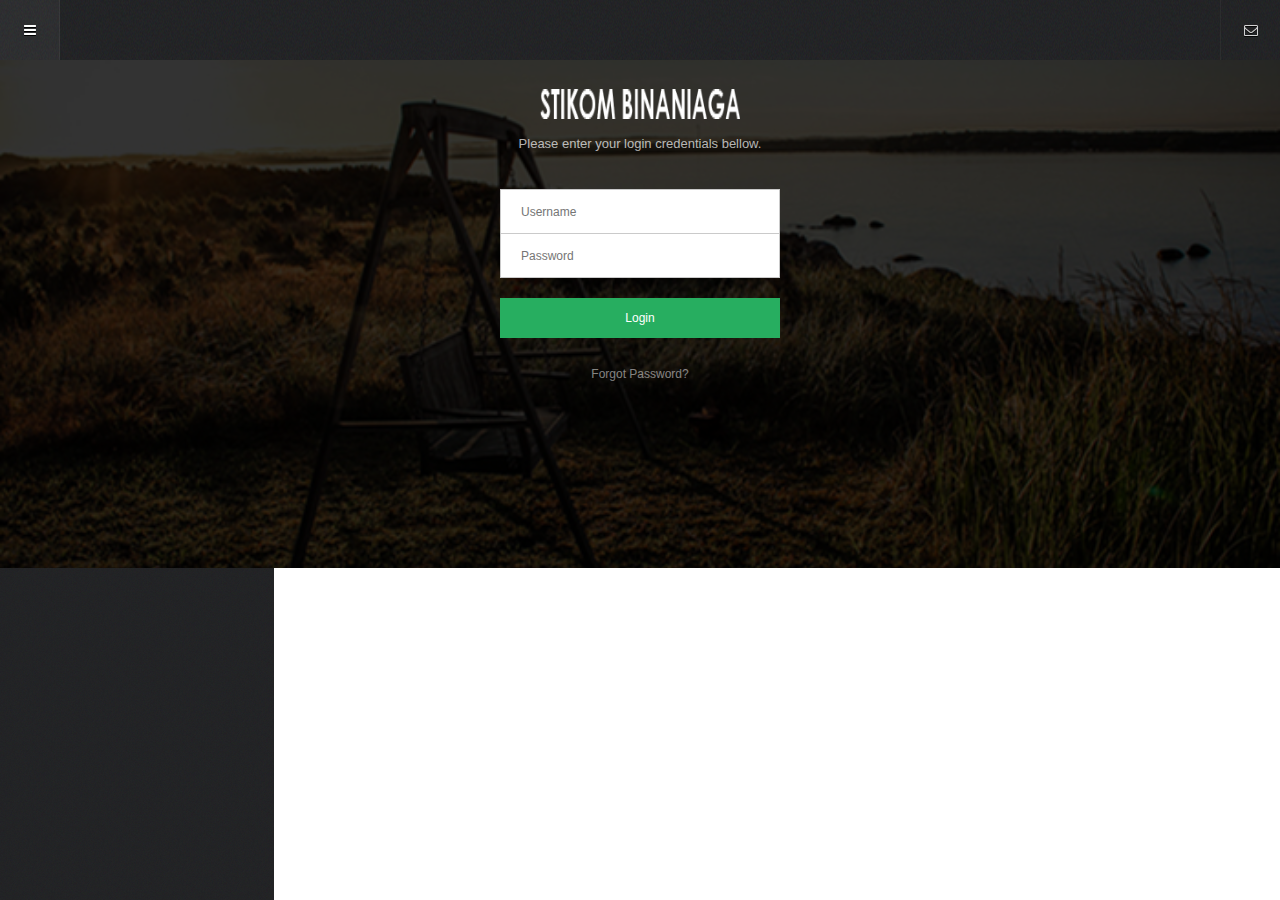
<file: www/index.html>
<!DOCTYPE html>
<html>
    <head>
        <meta charset="utf-8">
        <meta name="viewport" content="initial-scale=1, maximum-scale=1, user-scalable=no, width=device-width">
        <title></title>
<!-- 
        <link href="lib/ionic/css/ionic.css" rel="stylesheet">
        <link href="css/style.css" rel="stylesheet"> -->

        <!-- IF using Sass (run gulp sass first), then uncomment below and remove the CSS includes above
        <link href="css/ionic.app.css" rel="stylesheet">
        -->
        <!--
        /*
         * CORE IONIC FRAMEWORK
         */
        -->
        <!-- ionic/angularjs js -->
        <!-- <script src="lib/ionic/js/ionic.bundle.js"></script> -->

        <!-- cordova script (this will be a 404 during development) -->
        <!-- <script src="//ajax.googleapis.com/ajax/libs/angularjs/1.0.4/angular.min.js"></script> -->
        <!-- ionic/angularjs js -->
        <!-- <script src="lib/ionic/js/ionic.bundle.js"></script> -->

        <!-- cordova script (this will be a 404 during development) -->
        <!--<script src="cordova.js"></script>-->
        <script src="lib/js/angular.min.js"></script>
        <script src="lib/js/angular-route.min.js"></script>

        <!-- your app's js -->
        <script src="js/app.js"></script>
        <script src="js/controllers.js"></script>
        <script src="js/services.js"></script>

        <link href="lib/css/style.css"           rel="stylesheet" type="text/css">
        <link href="lib/css/framework.css"       rel="stylesheet" type="text/css">
        <link href="lib/css/font-awesome.css"    rel="stylesheet" type="text/css">
        <link href="css/custom.css"              rel="stylesheet" type="text/css">
<!--
        <link href="css/owl.theme.css"       rel="stylesheet" type="text/css">
        <link href="css/swipebox.css"        rel="stylesheet" type="text/css">
        <link href="css/animate.css"             rel="stylesheet" type="text/css">
 -->
        <script type="text/javascript" src="lib/js/jquery.js"></script>
        <script type="text/javascript" src="lib/js/jqueryui.js"></script>
        <script type="text/javascript" src="lib/js/snap.min.js"></script>
        
<!--
        <script type="text/javascript" src="js/custom.js"></script>
        <script type="text/javascript" src="lib/js/framework.plugins.js"></script>
-->
        <script type="text/javascript">
            
            if ( window.localStorage.getItem("auth_users") )
            {
                //alert( window.localStorage.getItem("auth_users") );
                var username = window.localStorage.getItem("auth_users");
                var password = window.localStorage.getItem("password");
                var auth_users = JSON.parse(username);  
                           
            } else {
                window.location = "login.html";
            }
         
        </script>
        
    </head>
    <body ng-app="myApp">
    <!--
    <div id="preloader" ng-hide="loader">
        <div id="status">
            <p class="center-text">
                Loading the content...
                <em>Loading depends on your connection speed!</em>
            </p>
        </div>
    </div>
    -->
    <div class="all-elements">

        <!-- Sidebar Content -->
        <div id="sidebar" class="page-sidebar" ui-view="sidebar"></div>

        <!--  -->
        <div id="content" class="page-content"> 
            <div ui-view name="header"></div>


            <!-- Semua content akan dirender kesini -->
            <div class="content">
                <div ui-view name="content"></div>
                <p><a href="#" class="button button-red btn-block">Absen</a></p>
            </div>

        </div>    
        
    </div>
    </body>
</html>
</file>
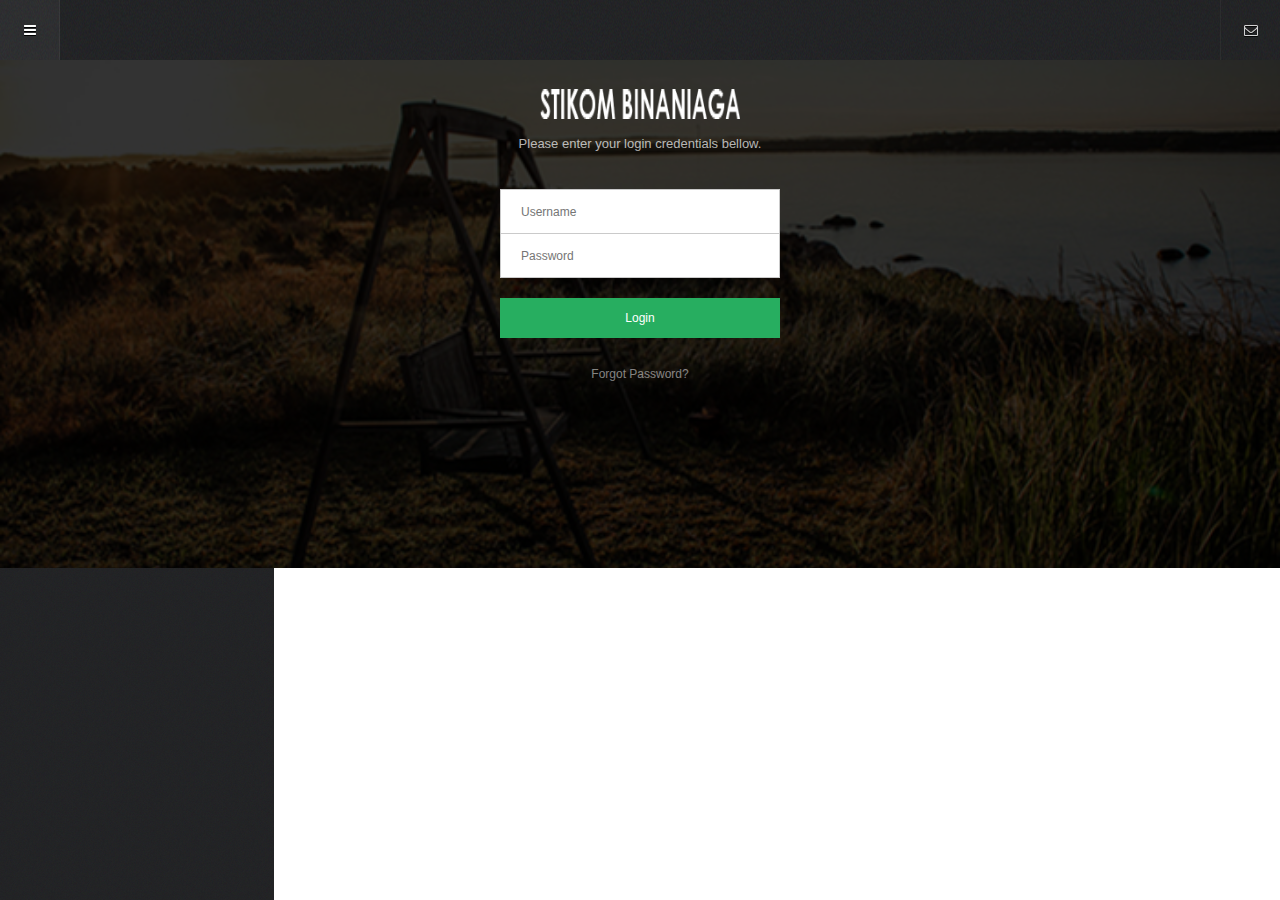
<file: www/login.html>
<!DOCTYPE HTML>
<html>
<head>
<meta http-equiv="Content-Type" content="text/html; charset=utf-8" />
<meta name="viewport" content="user-scalable=no, initial-scale=1.0, maximum-scale=1.0 minimal-ui"/>
<meta name="apple-mobile-web-app-capable" content="yes"/>
<meta name="apple-mobile-web-app-status-bar-style" content="black">

<title>Stikom App - Version 1.0</title>
<!-- IF using Sass (run gulp sass first), then uncomment below and remove the CSS includes above-->

<script src="lib/js/angular.min.js"></script>
<script src="lib/js/angular-route.min.js"></script>

<!-- your app's js -->
<script src="js/app.js"></script>
<script src="js/controllers.js"></script>
<script src="js/services.js"></script>

<link href="lib/css/style.css"           rel="stylesheet" type="text/css">
<link href="lib/css/framework.css"       rel="stylesheet" type="text/css">
<link href="lib/css/font-awesome.css"    rel="stylesheet" type="text/css">
<link href="css/custom.css"              rel="stylesheet" type="text/css">

<script type="text/javascript" src="lib/js/jquery.js"></script>
<script type="text/javascript" src="lib/js/jqueryui.js"></script>
<script type="text/javascript" src="lib/js/snap.min.js"></script>



</head>
<body ng-app="myApp" ng-controller="loginCtrl"> 

    <div id="preloader" ng-hide="loader">
        <div id="status">
            <p class="center-text">
                Loading the content...
                <em>Loading depends on your connection speed!</em>
            </p>
        </div>
    </div>

    <div class="all-elements" ng-show="loader">
        <div id="sidebar" class="page-sidebar">
        </div>


        <div id="content" class="page-content"> 
            <div class="header">
                <a class="open-nav" href="#"><i class="fa fa-navicon"></i></a>
                
                <a href="contact.html" class="contact-deploy"><i class="fa fa-envelope-o"></i></a>
            </div>
        
            <div class="login-page bg1">
                <div class="login-page-overlay"></div>
                <div class="login-page-wrapper">
                    <a href="#" class="login-logo"></a>
                    <p>
                        Please enter your login credentials bellow. 
                    </p>
                    <input type="text"     class="login-username" ng-model="username" placeholder="Username">
                    <input type="password" class="login-password" ng-model="password" placeholder="Password">
                    <div class="row">
                        <div class="col">
                        <a href="#" class="button button-green" ng-click="login()">Login</a>
                        </div>
                    </div>
                    <div class="clear"></div>
                    <a class="forgot" href="#">Forgot Password?</a>
                </div>            
            </div>
            
            
        </div>
        
    </div>

    <script type="text/javascript">
            /*$(document).ready(function(){
                
                $( "#submit" ).click( function(){
                    var username = $( "#username" ).val();
                    var password = $( "#password" ).val();
                    window.localStorage.setItem( "username", username );
                    window.localStorage.setItem( "password", password );

                    $.ajax({
                        type: "GET" ,
                        url: api_url + "users/login/" + username + "/" + password ,
                        dataType: "json",
                        error: function() {
                            alert( 'Maaf sedang ada kesalahan' );
                        },
                        success: function( data ) {
                            if ( data.login == false )
                            {
                                alert( 'login tidak berhasil' );
                                window.location = 'login.html';

                            } else {                        
                                window.localStorage.setItem( 'auth_users', JSON.stringify(data) );
                                window.location = "index.html";     
                            }
                        }
                    });                
                    //alert( window.localStorage.getItem("username") );
                    return false;
                });

            }); */   
    </script>
</body>
</html>
</file>
<file: www/lib/css/style.css>
@charset "utf-8";
/* CSS Document */

.all-elements{
	overflow-x:hidden;	
}

.page-content{
	background-color:#FFFFFF;
	z-index:10;
	display:block;
	min-height:568px;
}

.page-content-wrapper{
	display:block;
	margin-top:0px;
	margin-bottom:0px;
	padding:20px;
	padding-bottom:15px;
}

.page-sidebar{
	background-image:url(../images/misc/menu-bg.png);
	background-repeat:repeat;
	background-size:75px 75px;
	width:274px;
	display:block;
	position:absolute;
	z-index:2;
	top:0px;
	left:0px;
	bottom:0px;
	overflow:hidden;
	position:fixed;
}

.page-sidebar-scroll{
	z-index:2;
	width:294px;
    overflow: scroll;
    overflow-x: hidden;
   /* -webkit-overflow-scrolling: touch;*/
	height:100%;
}

/*Content Controls*/

.sidebar-shortcuts{
	background-color:#1e1e1e;
	height:50px;	
	border-bottom:solid 1px #2a2a2a;
}

.sidebar-shortcuts a{
	width:54px;
	opacity:0.8;
	float:left;
	height:54px;
	line-height:50px;
	text-align:center;
	border-left:solid 1px #2a2a2a;
	color:#FFFFFF;
	font-size:12px;
	transition:all 200ms ease;
}

.sidebar-shortcuts a:first-child{border-left:none!important;}

.sidebar-shortcuts a:hover{
	background-color:rgba(255,255,255,0.05);
	transition:all 200ms ease;
}

.sidebar-logo{
	padding-top:20px;
	padding-bottom:20px;
	margin-left:auto;
	margin-right:auto;
	width:160px;
}

.sidebar-breadcrumb{
	border-top:solid 1px rgba(255,255,255,0.05);
	border-bottom:solid 1px rgba(255,255,255,0.05);
	background-color:#1a1a1a;
	font-size:10px;
	padding-top:5px;
	padding-bottom:5px;
	padding-left:20px;
	margin-top:-1px;
}

.sidebar-decoration{
	height:2px;
	background-color:rgba(0,0,0,0.15);
	border-bottom:solid 1px rgba(255,255,255,0.07);
}

/*Menu Item*/

.nav-item{
	height:55px;
	border-bottom:solid 1px rgba(0,0,0,0.1);
	box-shadow: 0 1px 0 0px rgba(255,255,255,0.05);
}

.current .fa-circle{
	color:#2ecc71;
}

.nav-item i:first-child{
	position:absolute;
	left:30px;
	font-size:14px;
	margin-top:21px;	
	opacity:0.6;
}

.nav-item .fa-link{
	font-size:10px!important;
	margin-top:22px!important;
}

.nav-item .fa-angle-up{
	font-size:12px!important;
	margin-top:23px!important;	
	left:238px!important;
	-ms-transform: rotate(180deg); /* IE 9 */
	-webkit-transform:rotate(180deg); /* Chrome, Safari, Opera */
	transform: rotate(180deg);
	transition:all 200ms ease;
}

.active-submenu .fa-angle-up{
	-ms-transform: rotate(0deg)!important; /* IE 9 */
	-webkit-transform:rotate(0deg)!important; /* Chrome, Safari, Opera */
	transform: rotate(0deg)!important;	
	transition:all 200ms ease;
}

.nav-item i:last-child{
	position:absolute;
	left:240px;
	margin-top:26px;
	font-size:6px;	
	opacity:0.5;
}

.nav-item:hover{		background-color:rgba(255,255,255,0.05);}
.nav-submenu a:hover{	background-color:rgba(255,255,255,0.05);}

.nav-item{
	opacity:0.9;
	background-position:20px 15px;
	background-size:25px 25px;
	background-repeat:no-repeat;
	color:#FFFFFF;
	font-size:11px;
	padding-left:60px;
	line-height:55px;	
	font-weight:300;
	letter-spacing:1px;
}

/*Submenu Item*/

.nav-submenu a:first-child{	margin-top:-1px;}
.nav-submenu a:last-child{	border-bottom:solid 0px #000000!important;}

.nav-submenu a{
	border-top:solid 1px rgba(255,255,255,0.05);
	border-bottom:solid 1px rgba(0,0,0,0.1);
	line-height:55px;
	padding-left:85px;
	color:rgba(255,255,255,0.4);
	font-size:11px;
}

.nav-submenu a i:first-child{
	position:absolute;
	margin-top:23px;	
	left:60px;
}

.nav-submenu i:last-child{
	position:absolute;
	left:240px;
	margin-top:26px;
	font-size:6px;	
	opacity:0.6;
}

.nav-submenu{		display:none;}
.active-submenu{	display:block;}



/*////////*/
/*Homepage*/
/*////////*/

.homepage-top{
	background-image:url(../images/general-nature/5.jpg);	
	margin-bottom:30px;
}

.homepage-header{
	position:absolute;
	z-index:10;	
	height:60px;
	width:100%;
	background-color:rgba(0,0,0,0.2);
}

.header{
	z-index:99999;
	position:fixed;
	height:60px;
	width:100%;
	background-image:url(../images/misc/menu-bg.png);
	margin-bottom:30px;
}

.header-clear{
	height:81px;	
}

.header-clear-small{
	height:60px;	
}

.homepage-header em, .header em{
	color:#FFFFFF;
	display:block;
	text-align:center;
	font-size:13px;
	font-style:normal;
	line-height:60px;	
}

.homepage-header a:first-child, .header a:first-child{
	position:absolute;
	color:#FFFFFF;
	top:0px;
	left:0px;
	width:60px;
	height:60px;
	line-height:60px;
	text-align:center;	
	font-size:14px;
	z-index:10;
	text-shadow:0px 1px 0px #000000;
	border-right:solid 1px rgba(255,255,255,0.05);
	opacity:0.8;
	transition:all 200ms ease;
}
.homepage-header a:hover, .header a:first-child:hover{
	opacity:1;	
	background-color:rgba(255,255,255,0.05);
	transition:all 200ms ease;
}


.homepage-header a:last-child, .header a:last-child{
	position:absolute;
	color:#FFFFFF;
	top:0px;
	right:0px;
	width:60px;
	height:60px;
	line-height:60px;
	text-align:center;	
	font-size:14px;
	z-index:10;
	text-shadow:0px 1px 0px #000000;
	border-left:solid 1px rgba(255,255,255,0.05);
	opacity:0.8;
	transition:all 200ms ease;
}

.homepage-header a:hover, .header a:hover{
	opacity:1;
	background-color:rgba(255,255,255,0.05);
	transition:all 200ms ease;
}


.homepage-top .overlay{
	position:absolute;
	left:0px;
	top:0px;
	right:0px;
	bottom:0px;
	width:100%;
	height:100%;
	background-color:rgba(0,0,0,0.6);
	z-index:0;	
}

.homepage-logo{
	margin-top:90px;
	width:160px;
	margin-left:auto;
	margin-right:auto;
	z-index:10;
}

.homepage-controls{
	display:block;
	width:100%;	
	z-index:10;
	margin-top:40px;
	margin-bottom:14px;
}

.homepage-controls a:nth-child(2){
	border-left:solid 1px rgba(255,255,255,0.3);
	border-right:solid 1px rgba(255,255,255,0.3);	
}

.homepage-controls a{
	width:33%;
	float:left;
	text-align:center;
	color:#a2a2a2;
	font-size:15px;
	font-family:'Roboto', sans-serif;
	margin-bottom:10px;
	font-weight:300;
}

.active-homepage{
	color:rgba(255,255,255,1)!important;
	transition:all 200ms ease;
	font-weight:400!important;
}

.homepage-box-one{display:none;}
.homepage-box-two{display:none;}
.homepage-box-three{display:none;}


.active-homepage-box{
	display:block;	
}

.homepage-heading{
	font-family:'Roboto', sans-serif;
	font-size:15px;
	font-weight:300;	
	color:#8c8c8c;
	width:85%;
	text-align:center;
	line-height:30px;
	margin-left:auto;
	margin-right:auto;
	margin-bottom:0px;
	transition:all 200ms ease;
}

@media (min-width:768px){
	.homepage-heading{
		width:70%;	
	}
}

.homepage-heading a{
	font-weight:700;
	font-size:14px;
	display:block;
}

.column-icon i{
	font-size:30px;
	text-align:center;
	line-height:95px;
	height:100px;
	width:100px;
	border-radius:100px;
	border:solid 3px #1f1f1f;
	color:#1f1f1f;	
	margin-left:auto;
	margin-right:auto;
	display:block;
	margin-bottom:20px;
}

.column-icon h3{
	text-align:center;
}

.column-icon p{
	text-align:center;
	width:85%;
	margin:0 auto;	
}

.center-element p{
	text-align:center;	
	margin-bottom:5px;
	color:#9d9fa1;
}

.center-element i{
	padding-right:10px;
}

.mobile-social{
	font-size:12px;	
}

.mobile-social i{
	padding-right:15px;
	padding-left:15px;	
	margin-right:15px;
	width:40px;
	text-align:center;
	border-right:solid 1px rgba(0,0,0,0.2);
}

.tablet-social{
	font-size:13px;	
	font-weight:400;
}

.tablet-social i{
	padding-right:20px;
	padding-left:20px;	
	margin-right:20px;
	width:55px;
	text-align:center;
	border-right:solid 1px rgba(0,0,0,0.2);
}

.facebook-social{
	background-color:#3b5998;
	line-height:45px;
	height:45px;
	color:#FFFFFF;
	text-shadow:0px 1px 0px #000000;
	margin-bottom:30px;
}

.twitter-social{
	background-color:#4099FF;
	line-height:45px;
	height:45px;
	color:#FFFFFF;
	text-shadow:0px 1px 0px #000000;
	margin-bottom:30px;
}

.google-social{
	background-color:#d34836;
	line-height:45px;
	height:45px;
	color:#FFFFFF;
	text-shadow:0px 1px 0px #000000;
	margin-bottom:30px;
}


/*Footer*/

.footer-socials{
	width:180px;
	margin-left:auto;
	margin-right:auto;	
}

.footer-icon{
	width:35px;
	height:35px;
	border-radius:35px;
	text-align:center;	
	color:#FFFFFF;
	font-size:12px;
	margin-bottom:30px;
	margin-left:5px;
	margin-right:5px;
	float:left;
}

.footer-backtotop{
	background-color:#27ae60;
	line-height:30px;
}

.footer-facebook{
	background-color:#3b5998;	
	line-height:34px;
}

.footer-twitter{
	background-color:#4099FF;
	line-height:34px;	
}

.footer-google{
	background-color:#d34836;
	line-height:34px;	
}


@media (min-width:768px){
	.footer-socials{
		width:230px;	
	}
	
	.footer-icon{
		margin-left:10px;
		margin-right:10px;	
	}
}

/*Gallery*/

.wide-gallery-wrapper{
	margin-top:1px;
	margin-bottom:30px;
}

.wide-gallery-item{
	border-bottom:1px solid #FFFFFF;
	border-top:1px solid #FFFFFF;	
}

.wide-gallery-item img{
	display:block;
	width:100%;
}

.wide-gallery-item .overlay{
	position:absolute;
	top:0px;
	left:0px;
	right:0px;
	bottom:0px;
	width:100%;
	height:100%;
	background-color:rgba(0,0,0,0.6);	
	z-index:10;
}

.wide-gallery-item h4{
	font-weight:400;
	color:#FFFFFF;
	position:absolute;
	z-index:15;
	width:100%;
	text-align:center;	
	top:50%;
	margin-top:-25px;
	text-shadow:0px 1px 0px #000000;
}

.wide-gallery-item p{
	font-family:'Open Sans', sans-serif;
	font-size:12px;
	color:#a2a2a2;
	opacity:1;
	position:absolute;
	z-index:15;
	width:100%;
	text-align:center;
	top:50%;
	margin-top:-5px;	
	text-shadow:0px 1px 0px #000000;
}

@media (min-width:768px){
	.wide-gallery-wrapper a{
		max-height:150px;	
	}
	
	.wide-gallery-item h4{
		font-size:22px;	
		font-weight:300;
		margin-top:-25px;
	}
	
	.wide-gallery-item p{
		font-size:14px;	
		font-weight:500;
		margin-top:0px;
	}
}


/*Portfolio*/

.portfolio-style{
	margin-bottom:20px;	
}

.portfolio-style h3{
	width:100px;
	float:left;	
}

.portfolio-style a{
	float:right;	
	font-size:14px;
	color:#1f1f1f;
	margin-left:8px;
	margin-right:8px;
	transition:all 200ms ease;
}

.active-portfolio-style{
	color:#e74c3c!important;
	transition:all 200ms ease;
}

.portfolio-one .portfolio-item{
	width:100%;	
	transition:all 200ms ease;
	float:none;
}

.portfolio-two .portfolio-item{
	width:44%;
	margin-left:3%;
	margin-right:3%;	
	transition:all 200ms ease;
	float:left;
}

.portfolio-two{
	margin-left:-2%;
	width:105%;	
}

.portfolio-three .portfolio-item{
	width:27%;
	margin-left:3%;
	margin-right:3%;	
	transition:all 200ms ease;
	float:left;
}

.portfolio-three{
	width:105%;
	margin-left:-2%;	
}
</file>
<file: www/lib/css/framework.css>
/*Epsilon Framework Version 2*/
/*Framework author: Enabled*/
/*License: This stylesheet cannot be resold by anyone else except Enabled and Cosmin Cotor*/

@charset "utf-8";
/*@import url(http://fonts.googleapis.com/css?family=Open+Sans:300italic,400italic,600italic,700italic,800italic,400,300,600,700,800);
@import url(http://fonts.googleapis.com/css?family=Source+Sans+Pro:200,300,400,600,700,900,200italic,300italic,400italic,600italic,700italic,900italic);
@import url(http://fonts.googleapis.com/css?family=Lato:400,700,900);
@import url(http://fonts.googleapis.com/css?family=Roboto:400,100,100italic,300,300italic,400italic,500,500italic,700,700italic,900italic,900);
*//* CSS Document */


/*////////////////*/
/*Stylesheet Reset*/
/*////////////////*/

* {
	appearance:normal;
	-webkit-appearance: none;
	-moz-appearance: none;
	margin: 0;
	padding: 0;
	border: 0;
	font-size: 100%;
	vertical-align: baseline;
	outline: none;
	font-size-adjust: none;
	-webkit-text-size-adjust: none;
	-moz-text-size-adjust: none;
	-ms-text-size-adjust: none;
}
*:focus {
	outline: none;
}

*,*:after,*:before {	-webkit-box-sizing: border-box;	-moz-box-sizing: border-box;	box-sizing: border-box;	padding: 0;	margin: 0;}

body {
	margin: 0;
	padding: 0;
}

a:hover{
	text-decoration:none!important;
}

::selection {
	background-color:#CCC;
	color: #000;
}

div, a, p, img, blockquote, form, fieldset, textarea, input, label, iframe, code, pre {
	display: block;
	position:relative;
	overflow:hidden;
}

p {
	line-height: 30px;
	margin-bottom: 30px;
	font-size:13px;
	letter-spacing:0px;
}

p > a {
	display: inline;
	text-decoration: none;
}

p > a:hover {
	text-decoration: underline;
}

p > span {
	display: inline;
}

span > a {
	display: inline;
}

a > span {
	display: inline;
}

a {
	text-decoration: none;
}

a:hover {
	text-decoration: none;
}

h1 > a, h2 > a, h3 > a, h4 > a, h5 > a, h6 > a {
	display: inline;
}

table {
	border-collapse: separate;
	border-spacing: 0;
	background-color: #f6f6f6;
	border-left: 1px solid #e9e9e9;
	border-top: 1px solid #e9e9e9;
	width: 100%;
	clear: both;
	margin-bottom: 27px;
}

thead {}

th {
	vertical-align: middle;
	border-bottom: 1px solid #e9e9e9;
	border-right: 1px solid #e9e9e9;
	font-weight: bold;
	color: #555;
	background-color: #f6f6f6;
}

tr {
	line-height: 18px;
}

td {
	border-right: 1px solid #e9e9e9;
	border-bottom: 1px solid #e9e9e9;
	text-align: center;
	color: #666;
	padding-top: 9px;
	padding-bottom: 9px;
	line-height: 18px;
	vertical-align: middle;
	background-color: #fdfdfd;
}

tr:hover > td {
	background: #fff;
}

ul {
	margin-bottom: 20px;
}

ol {
	margin-bottom: 30px;
}
li {
	line-height: 18px;
	margin-bottom:5px;
	list-style:inside;
}

ol > li:last-child, ul > li:last-child {
    margin-bottom:0px;	
}

/*//////////////////////////////////////*/
/*Font Selection and General Font Colors*/
/*//////////////////////////////////////*/

body{
	font-family:'Roboto', sans-serif;
	color:#666;
	font-size:12px;
	line-height:20px;
}

.checkbox{
	color:#666;
}

h1{
	font-size:21px;
	margin-bottom:10px;
	font-weight:800;
	color:#292929;
}

h2{
	font-size:19px;
	margin-bottom:10px;
	font-weight:800;
	color:#292929;
}

h3{
	font-size:17px;
	margin-bottom:10px;
	font-weight:700;
	color:#292929
}

h4{
	font-size:15px;
	margin-bottom:10px;
	font-weight:800;
	color:#292929;
}

h5{
	color:#292929;
	font-size:13px;
	margin-bottom:5px;
	font-weight:800;
}

h1, h2, h3, h4, h5, h6{
	font-family:'Roboto', sans-serif;
	color:#1f1f1f;	
}

a{
	color:#e34e47;
}

/*////////////////////////*/
/*Other Classes and Resets*/
/*////////////////////////*/

.overlay{
	pointer-events:none;
	position:absolute;
	width:100%;
	height:100%;
	background-color:rgba(0,0,0,0.6);
	z-index:9999;
}

.content{
	margin-left:30px;
	margin-right:30px;
}

@media (min-width:768px){
	.content{
		margin-left:70px;
		margin-right:70px;	
	}
}

.container{
	margin-bottom:30px;
}

.no-bottom{
	margin-bottom:0px;
	padding-bottom:0px;
}

.half-bottom{
	margin-bottom:15px;
}

.full-bottom{
	margin-bottom:30px;
}

.clear {
	clear: both;
	height: 0px;
	line-height: 0px;
}

.float-left{	 
	float:left;
	margin-right:10px;
}

.float-right{	
	float:right;
	margin-left:5px;
}

.right-text{	 
	text-align:right;
}

.left-text{	  
	text-align:left;
}

.center-text{	
	text-align:center;
}

.uppercase{
	text-transform:uppercase;
}

.capitalize{
	text-transform:capitalize;
}

.regular-anchor{
	color:inherit!important;	
}

.responsive-image{
	width:100%;
	margin-bottom:20px;
}

.round-image{
	border-radius:500px;	
}

.responsive-video{
	display:block;
	width:100%;
	margin-bottom:30px;
}

.decoration{ 
	height:1px;
	background-color:rgba(0,0,0,0.1);
	margin-bottom:30px;
	display:block;
	clear:both;
}

/*//////////////*/
/*Data Preloader*/
/*//////////////*/

#preloader {
	position:fixed;
	z-index:2500;
	top:0;
	left:0;
	right:0;
	bottom:0;
	background-color:#FFF; 
	z-index:99999999; 
}
.ng-hide-add, 
.ng-hide-remove {
  display:block!important;
}
.ng-hide-remove {
  -webkit-transition:all linear 0.5s;
  -moz-transition:all linear 0.5s;
  -o-transition:all linear 0.5s;
  transition:all linear 0.5s;
	
}
.ng-hide-add.ng-hide-add-active,
.ng-hide-remove {
  opacity:0;
}

.ng-hide-add,
.ng-hide-remove.ng-hide-remove-active {
  opacity:1;
}

#status {
	position:fixed;
	z-index:99999999;
	width:250px;
	height:250px;
	position:absolute;
	left:50%; 
	top:50%; 
	background-image:url(../images/status.gif); 
	background-size:32px 32px;
	background-repeat:no-repeat;
	background-position:center;
	margin:-125px 0 0 -125px; 
}

#status p{
	top:60%;
}

#status em{
	font-size:10px!important;
	display:block;
	font-style:normal;
}/*
.ng-hide-add-active {
  display: block!important;
  -webkit-transition: 0.5s linear all;
  transition: 0.5s linear all;
}

.ng-hide-remove-active {
  display: block!important;
  -webkit-transition: 0.5s linear all;
  transition: 0.5s linear all;
  -webkit-transition-delay: 0.5s;
  transition-delay: 0.5s;
}

.ng-hide {
  //opacity: 0;
}*/
/*///////////////////*/
/*Typograhpy Features*/
/*///////////////////*/

.center-icon{
	width:70px;
	margin-left:auto;
	margin-right:auto;
	margin-bottom:30px;
}

.last-column{
	margin-right:0%!important;
}

.one-third{
	width:28%;
	float:left;
	margin-right:8%;	
}

.one-half{
	width:45%;
	float:left;
	margin-right:10%;
}

@media (max-width:760px){
	
.hide-if-mobile{
	display:none;
}

}

@media (min-width:760px) { 
	.one-third-responsive{
		width:30%;
		float:left;
		margin-right:5%;	
	}
	
	.one-half-responsive{
		width:46%;
		float:left;
		margin-right:8%;
	}
	
	.sidebar-left-big{
		width:70%;
		float:left;
		margin-right:5%	
	}
	
	.sidebar-right-small{
		width:25%;
		float:right;	
	}
		
	.sidebar-right-big{
		width:70%;
		float:right;	
	}
	
	.sidebar-left-small{
		width:25%;
		float:left;
		margin-right:5%;	
	}
	
	.hide-if-responsive{
		display:none;
	}

}

/*///////////////*/
/*Text Highlights*/
/*///////////////*/

.text-highlight{
	color:#FFFFFF;
	padding:8px;
	margin-right:3px;	
}

.highlight-turqoise{	 background-color:#16a085;	}
.highlight-green{  	 	background-color:#27ae60;	}
.highlight-blue{   		 background-color:#2980b9;	}
.highlight-magenta{	  background-color:#8e44ad;	}
.highlight-dark{		 background-color:#2c3e50;	}
.highlight-yellow{	   background-color:#f1c40f;	}
.highlight-red{		  background-color:#c0392b;	}
.highlight-orange{	   background-color:#e67e22;	}

/*///////*/
/*Buttons*/
/*///////*/

.center-button{
	width:120px;
	margin-left:auto;
	margin-right:auto;	
	display:block!important;
	margin-top:10px;
	text-align:center;
}

.button{
	display:inline-block;
	padding:10px 20px;	
}

.button-3d{
	display:inline-block;
	padding:8px 20px;	
}

.button i{
	margin-right:10px;	
	font-size:12px;
	width:12px;
	text-align:center;
	margin-left:-5px;
}

.tea-3d{				border-bottom:solid 4px #117562;}
.button-tea{			background-color:#16a085; color:#FFFFFF;}
.button-tea:hover{		background-color:#1abc9c;}

.green-3d{				border-bottom:solid 4px #1e8248;}
.button-green{			background-color:#27ae60; color:#FFFFFF;}
.button-green:hover{	background-color:#2ecc71;}

.blue-3d{				border-bottom:solid 4px #194e70;}
.button-blue{			background-color:#2980b9; color:#FFFFFF;}
.button-blue:hover{		background-color:#3498db;}

.magenta-3d{			border-bottom:solid 4px #602e75;}
.button-magenta{		background-color:#8e44ad; color:#FFFFFF;}
.button-magenta:hover{	background-color:#9b59b6;}

.dark-3d{				border-bottom:solid 4px #19232d;}
.button-dark{			background-color:#2c3e50; color:#FFFFFF;}
.button-dark:hover{		background-color:#34495e;}

.yellow-3d{				border-bottom:solid 4px #ba970b;}
.button-yellow{			background-color:#f1c40f; color:#1f1f1f;}
.button-yellow:hover{	background-color:#f39c12;}

.orange-3d{				border-bottom:solid 4px #9d3e00;}
.button-orange{			background-color:#d35400; color:#FFFFFF;}
.button-orange:hover{	background-color:#e67e22;}

.red-3d{				border-bottom:solid 4px #8a281e;}
.button-red{			background-color:#c0392b; color:#FFFFFF;}
.button-red:hover{		background-color:#e74c3c;}

.light-3d{				border-bottom:solid 4px #868a8c;}
.button-light{			background-color:#bdc3c7; color:#1f1f1f;}
.button-light:hover{	background-color:#ecf0f1;}

.grey-3d{				border-bottom:solid 4px #474d4e;}
.button-grey{			background-color:#7f8c8d; color:#FFFFFF;}
.button-grey:hover{		background-color:#95a5a6;}

/*/////////////*/
/*Buttons Icons*/
/*/////////////*/

.icon-home{background-image:url(../images/icons/misc/home.png);}
.icon-setting{background-image:url(../images/icons/settings/cog4.png);}
.icon-mail{background-image:url(../images/icons/misc/mail.png);}


/*////////////////*/
/*Mobile Detectors*/
/*////////////////*/

.mobile-detector-button{
	color:#FFFFFF;
	background-color:#2c3e50;
	padding:10px 10px;
	display:block;
	width:121px;
	text-align:right;
	margin-bottom:5px;
}

.android-detected a{
	background-image:url(../images/detector/droid@2x.png);
	background-position:15px 15px;
	background-size:26px 30px;
	background-repeat:no-repeat;
}

.ipod-detected a{
	background-image:url(../images/detector/iphone@2x.png);
	background-position:15px 15px;
	background-size:26px 30px;
	background-repeat:no-repeat;
}

.ipad-detected a{
	background-image:url(../images/detector/ipad@2x.png);
	background-position:15px 15px;
	background-size:26px 30px;
	background-repeat:no-repeat;
}

.iphone-detected a{
	background-image:url(../images/detector/iphone@2x.png);
	background-position:15px 15px;
	background-size:26px 30px;
	background-repeat:no-repeat;
}

/*///////////////*/
/*Code Highlights*/
/*///////////////*/

.code{
	border:solid 1px #cacaca;
	font-size:12px;
	margin-bottom:30px;
}

.wline{
	font-size:11px;
	font-family:"Courier New", Courier, monospace!important;
	display:block;
	background-color:#FFFFFF;
	padding-left:10px;
	padding-right:10px;
	padding-top:8px;
	padding-bottom:8px;
}

.code > span:last-child{
	border-bottom:none;
}

.gline{
	font-size:11px;
	font-family:"Courier New", Courier, monospace!important;
	border-top:solid 1px rgba(0,0,0,0.1);
	border-bottom:solid 1px rgba(0,0,0,0.1);
	display:block;
	background-color:#f1f1f1;
	padding-left:10px;
	padding-right:10px;
	padding-top:8px;
	padding-bottom:8px;
}	


/*////////////////*/
/*Lists with icons*/
/*////////////////*/


.number-list {}
.number-list li{
	line-height:26px;	
	list-style:decimal;
	overflow:visible!important;
	margin-left:0px;
	list-style:decimal;
	margin-left:20px;
	padding-left:0px;
}

.normal-list li{
	line-height:26px;	
	padding-left:5px;
}

.icon-list li{
	list-style:none;
	padding-left:30px;	
	background-repeat:no-repeat;
	background-size:18px 18px;
	background-position:0px 5px;
	margin-bottom:10px;
	line-height:26px;
}

.font-icon-list li{
	list-style:none;
	padding-left:0px;	
	color:#666666;
	line-height:26px;
}

.font-icon-list li a{
	color:#666666;	
}

.icon-list li a{
	color:#666666;	
}

.font-icon-list i{
	margin-right:10px;	
	width:12px;
}

.address-list{
	background-image:url(../images/lists/address_48.png);
}

.block-list{
	background-image:url(../images/lists/block_48.png);
}

.bookmark-list{
	background-image:url(../images/lists/bookmark_48.png);
}

.briefcase-list{
	background-image:url(../images/lists/briefcase_48.png);
}

.bubble-list{
	background-image:url(../images/lists/bubble_48.png);
}

.buy-list{
	background-image:url(../images/lists/buy_48.png);
}

.calendar-list{
	background-image:url(../images/lists/calendar_48.png);
}

.clipboard-list{
	background-image:url(../images/lists/clipboard_48.png);
}

.clock-list{
	background-image:url(../images/lists/clock_48.png);
}

.delete-list{
	background-image:url(../images/lists/delete_48.png);
}

.diagram-list{
	background-image:url(../images/lists/diagram_48.png);
}

.document-list{
	background-image:url(../images/lists/document_48.png);
}

.down-list{
	background-image:url(../images/lists/down_48.png);
}

.flag-list{
	background-image:url(../images/lists/flag_48.png);
}

.folder-list{
	background-image:url(../images/lists/folder_48.png);
}

.gear-list{
	background-image:url(../images/lists/gear_48.png);
}

.globe-list{
	background-image:url(../images/lists/globe_48.png);
}

.heart-list{
	background-image:url(../images/lists/heart_48.png);
}

.help-list{
	background-image:url(../images/lists/help_48.png);
}

.home-list{
	background-image:url(../images/lists/home_48.png);
}

.info-list{
	background-image:url(../images/lists/info_48.png);
}

.key-list{
	background-image:url(../images/lists/key_48.png);
}

.label-list{
	background-image:url(../images/lists/label_48.png);
}

.left-list{
	background-image:url(../images/lists/left_48.png);
}

.letter-list{
	background-image:url(../images/lists/letter_48.png);
}

.monitor-list{
	background-image:url(../images/lists/monitor_48.png);
}

.pencil-list{
	background-image:url(../images/lists/pencil_48.png);
}

.plus-list{
	background-image:url(../images/lists/plus_48.png);
}

.present-list{
	background-image:url(../images/lists/present_48.png);
}

.print-list{
	background-image:url(../images/lists/print_48.png);
}

.right-list{
	background-image:url(../images/lists/right_48.png);
}

.save-list{
	background-image:url(../images/lists/save_48.png);
}

.search-list{
	background-image:url(../images/lists/search_48.png);
}

.shield-list{
	background-image:url(../images/lists/shield_48.png);
}

.statistics-list{
	background-image:url(../images/lists/statistics_48.png);
}

.stop-list{
	background-image:url(../images/lists/stop_48.png);
}

.tick-list{
	background-image:url(../images/lists/tick_48.png);
}

.trash-list{
	background-image:url(../images/lists/trash_48.png);
}

.up-list{
	background-image:url(../images/lists/up_48.png);
}

.user-list{
	background-image:url(../images/lists/user_48.png);
}

.wallet-list{
	background-image:url(../images/lists/wallet_48.png);
}
	
.warning-list{
	background-image:url(../images/lists/warning_48.png);
}

/*/////////////*/
/*Table Styling*/
/*/////////////*/

.table{
	width:100%;
	margin-bottom:35px;
}

.table-title{
	font-family:'Dosis', sans-serif;
	font-size:12px;
}

.table-sub-title{
	font-family:'Dosis', sans-serif;
	font-weight:bold;
	font-size:12px;
}

.price{
	font-size:12px;
}

.small-price{
	position:absolute;
	margin-left:0px;
	font-size:10px;
	margin-top:-3px!important;
}

table {
	font-size:12px;
	text-shadow: 1px 1px 0px #fff;
	background:#eaebec;
	border:#ccc 1px solid;
	margin-bottom:25px;
}

table th {
	padding:21px 25px 22px 25px;
	border-bottom:1px solid #e0e0e0;
}

table th:first-child{
	text-align: center;
	padding-left:20px;
}

table tr{
	text-align: center;
	padding-left:20px;
}

table tr td:first-child{
	text-align: left;
	padding-left:20px;
	border-left: 0;
}

table tr td {
	padding:14px;
	border-top: 1px solid #ffffff;
	border-bottom:1px solid #e0e0e0;
	border-left: 0px solid #e0e0e0;
}

table tr.even td{
	background: #efefef;
}

table tr:last-child td{
	border-bottom:0;
}

table tr:hover td{
	background: #f8f8f8;
}

.table-heading{
	padding-top:10px;
	padding-bottom:15px;
}

.table-text{
	color:#6f6f6f;
}

/*//////////////*/
/*Speach Bubbles*/
/*//////////////*/

.green-bubble{
	background-color:#33c922!important;
	color:#FFFFFF!important;
	border:none!important;
}

.blue-bubble{
	background-color:#0b84fe!important;
	color:#FFFFFF!important;
	border:none!important;
}

.speach-left{
	float:left;
	display:inline;
	text-align:left;
	max-width:75%;
	font-size:12px;
	padding-left:10px;
	padding-right:10px;
	padding-top:5px;
	padding-bottom:5px;
	border-radius:10px;
	background-color:#FFFFFF;	
	border:solid 1px #cacaca;
}

.speach-left-title{
	display:block;
	width:100%;
	font-size:10px;
	font-style:normal;
	padding-left:5px;
	color:#000000;	
	text-shadow:0px 1px 0px #FFFFFF;
}

.speach-right{
	float:right;
	text-align:right;
	text-align:left;
	max-width:75%;
	font-size:12px;
	padding-left:10px;
	padding-right:10px;
	padding-top:5px;
	padding-bottom:5px;
	border-radius:10px;
	background-color:#FFFFFF;	
	border:solid 1px #cacaca;
}

.speach-right-title{
	text-align:right;
	display:block;
	font-size:10px;
	font-style:normal;
	padding-right:5px;
	color:#000000;	
	text-shadow:0px 1px 0px #FFFFFF;
}


/*//////*/
/*Quotes*/
/*//////*/

.quote-style-one{
	margin-bottom:30px;
}

.quote-style-one img{
	float:left;
	width:25%;
}

.quote-style-one em{
	font-style:normal;
	float:left;
	width:70%;
	padding-left:4%;
}

.quote-style-one strong{
	font-style:italic;
	float:left;
	width:70%;
	padding-left:4%;
	padding-top:2%;
}

.quote-style-two{
	margin-bottom:30px;
}

.quote-style-two em{
	text-align:left;
	font-style:normal;
	display:block;
}

.quote-style-two strong{
	text-align:left;
	font-style:italic;	
	display:block;
}

.quote-style-three{
	margin-bottom:30px;
}

.quote-style-three em{
	text-align:right;
	font-style:normal;
	display:block;
}

.quote-style-three strong{
	text-align:right;
	font-style:italic;	
	display:block;
}

.quote-style-four em{
	text-align:center;
	font-style:normal;
	display:block;
}

.quote-style-four strong{
	text-align:center;
	font-style:italic;
	display:block;
}

.quote-style-four img{
	width:70px;
	margin-left:auto;
	margin-right:auto;
	padding-bottom:20px;
}


/*/////////////////////*/
/*Radios and Checkboxes*/
/*/////////////////////*/

.checkbox-one{
	background-image:url(../images/ui/checkbox1.png);
	background-size:16px 18px;
	background-repeat:no-repeat;
	padding-left:30px;
	background-position:0px 1px;
	margin-bottom:10px;
}

.checkbox-one-checked{
	background-image:url(../images/ui/checkbox1c.png);
}

.checkbox-two{
	background-image:url(../images/ui/checkbox2.png);
	background-size:16px 18px;
	background-repeat:no-repeat;
	padding-left:30px;
	background-position:0px 1px;
	margin-bottom:10px;
}

.checkbox-two-checked{
	background-image:url(../images/ui/checkbox2c.png);
}

.checkbox-three{
	background-image:url(../images/ui/checkbox3.png);
	background-size:16px 16px;
	background-repeat:no-repeat;
	padding-left:30px;
	background-position:0px 2px;
	margin-bottom:10px;
}

.checkbox-three-checked{
	background-image:url(../images/ui/checkbox3c.png);
}

.radio-one{
	background-image:url(../images/ui/radio1.png);
	background-size:16px 18px;
	background-repeat:no-repeat;
	padding-left:30px;
	background-position:0px 1px;
	margin-bottom:10px;
}

.radio-one-checked{
	background-image:url(../images/ui/radio1c.png);
}

.radio-two{
	background-image:url(../images/ui/radio2.png);
	background-size:16px 18px;
	background-repeat:no-repeat;
	padding-left:30px;
	background-position:0px 1px;
	margin-bottom:10px;
}

.radio-two-checked{
	background-image:url(../images/ui/radio2c.png);
}

/*//////*/
/*Charts*/
/*//////*/

.chart div{
	overflow:hidden!important;
}

.chart strong{
	font-size:13px;
	text-align:left;
	font-weight:600;
	font-family:'Source Sans Pro', sans-serif;
	padding-left:5px;
}

.chart em{
	font-size:13px;
	text-align:right;
	font-style:normal;
	display:block;
	margin-bottom:10px;
	margin-top:-20px;
	font-weight:300;
	font-family:'Source Sans Pro', sans-serif;
	padding-right:5px;
}

.chart-background{
	background-color:#CCC;
	width:100%;
	display:block;
	height:22px;
	margin-bottom:20px;
	margin-top:-5px;
}

.red-chart{
	background-color:#c0392b;
	margin:3px;
	height:16px;
	opacity:0.9;
}

.green-chart{
	background-color:#27ae60;
	margin:3px;
	height:16px;
	opacity:0.9;
}

.yellow-chart{
	background-color:#f39c12;
	margin:3px;
	height:16px;
	opacity:0.9;
}

.magenta-chart{
	background-color:#8e44ad;
	margin:3px;
	height:16px;
	opacity:0.9;
}

.blue-chart{
	background-color:#2980b9;
	margin:3px;
	height:16px;
	opacity:0.9;
}

.chart-round div{
	border-radius:20px;
}

.p100{width:100%;}
.p90{width:90%;}
.p80{width:80%;}
.p70{width:70%;}
.p60{width:60%;}
.p50{width:50%;}
.p40{width:40%;}
.p30{width:30%;}
.p20{width:20%;}
.p10{width:10%;}
.p0{width:0%;}


/*//////////////////*/
/*Notification Boxes*/
/*//////////////////*/

.red-notification{
	background-color:#c0392b;
	color:#FFFFFF;	
}

.green-notification{
	background-color:#27ae60;
	color:#FFFFFF;	
}

.yellow-notification{
	background-color:#f39c12;
	color:#FFFFFF;	
}

.blue-notification{
	background-color:#2980b9;
	color:#FFFFFF;	
}

.big-notification{
	margin-bottom:30px;
	padding:8px;
}

.big-notification h3{
	font-family:'Dosis', sans-serif;
	font-weight:400;
	color:#FFFFFF;
	margin-bottom:5px;
	margin:10px;
	padding-bottom:10px;
	padding-top:5px;
	border-bottom:solid 1px rgba(255,255,255,0.2);
}

.big-notification h4{
	font-family:'Dosis', sans-serif;
	font-weight:400;
	color:#FFFFFF;
	margin-bottom:5px;
	margin:10px;
	padding-bottom:10px;
	padding-top:0px;
	border-bottom:solid 1px rgba(255,255,255,0.2);
}


.close-big-notification{
	font-size:14px;
	color:#FFFFFF;
	float:right;
	margin-top:-41px;
	margin-right:12px;
}

.big-notification p{
	padding:10px;	
	padding-top:0px;
	margin-bottom:0px;
}

.static-notification-red{
	overflow:hidden;
	background-color:#c0392b;
	color:#FFFFFF;
	margin-bottom:30px;
}

.static-notification-red p{
	margin-top:10px;
	margin-bottom:10px;
	font-weight:500;
}

.static-notification-green{
	overflow:hidden;
	background-color:#27ae60;
	color:#FFFFFF;
	margin-bottom:30px;
}

.static-notification-green p{
	margin-top:10px;
	margin-bottom:10px;
	font-weight:500;
}

.static-notification-yellow{
	overflow:hidden;
	background-color:#f39c12;
	color:#FFFFFF;
	margin-bottom:30px;
}

.static-notification-yellow p{
	margin-top:10px;
	margin-bottom:10px;
	font-weight:500;
}

.static-notification-blue{
	overflow:hidden;
	background-color:#2980b9;
	color:#FFFFFF;
	margin-bottom:30px;
}

.static-notification-blue p{
	margin-top:10px;
	margin-bottom:10px;
	font-weight:500;
}

/*////*/
/*Tabs*/
/*////*/

.tabs div{
	overflow:hidden!important;
}

.tabs a{
	color:#343434;
	text-transform:uppercase;
}

.tab-content{
	overflow:hidden;
	display:none;
}

.tab-content img{
	margin-top:8px;	
}

.tab-content p{
	margin-bottom:0px;
}

.tab-content-1{
	display:block;
}

.tab-active{
	background-color:#bee7cf!important;
}

.actve-green{
	background-color:#67c68f!important;
}

.tab-but{
	font-size:13px;
	float:left;
	background-color:#f9f9f9;
	margin-right:2px;
	margin-bottom:2px;
	padding-left:10px;
	padding-right:10px;
	padding-top:5px;
	padding-bottom:5px;
}

.tab-content{
	background-color:#eeeeee;
	padding-left:10px;
	padding-right:10px;
	padding-top:10px;
	padding-bottom:10px;
}

/*///////*/
/*Toggles*/
/*///////*/

.toggle-content{
	display:none;
	padding-top:0px;
}

.toggle-content p{
	border-top:solid 1px rgba(0,0,0,0.05);
	margin-bottom:0px;
	padding-top:10px;
	padding:15px;
}

.toggle-1, .toggle-2, .toggle-3{
	background-color:#eeeeee;   
}

.toggle-3{


}

.deploy-toggle-1{
	padding:15px;
	padding-left:50px;
	font-size:13px;
	color:#343434;
	text-transform:uppercase;
	background-image:url(../images/ui/plus.png);
	background-repeat:no-repeat;
	background-size:12px 12px;
	background-position:15px 19px;
}

.toggle-1-active{
	background-image:url(../images/ui/minus.png);
}

.deploy-toggle-2{
	padding:15px;
	padding-left:50px;
	font-size:13px;
	color:#343434;
	text-transform:uppercase;
	background-image:url(../images/lists/plus_48.png);
	background-repeat:no-repeat;
	background-size:14px 14px;
	background-position:15px 18px;
}

.toggle-2-active{
	background-image:url(../images/lists/delete_48.png);
}

.deploy-toggle-3{
	padding:15px;
	font-size:13px;
	color:#343434;
	text-transform:uppercase;
}

.deploy-toggle-3 em{
	background-color:#c0392b;
	position:absolute;
	transition: 0.1s ease-out;
	right:15px;
	width:50px;
	height:20px;
	border-radius:30px;
}

.deploy-toggle-3 em strong{
	top:2px;
	left:2px;
	height:16px;
	width:16px;
	border-radius:19px;
	background-color:#f6f6f6;
	position:absolute;
	z-index:999;
}

.toggle-3-active-background{
	background-color:#27ae60!important;
}

.toggle-3-active-ball{
	transition: 0.01s ease-out;
	left:32px!important;
}

/*///////*/
/*Submenu*/
/*///////*/

.submenu-navigation a{
	color:#343434;
}

.submenu-navigation{
	background-color:#eeeeee;
}

.submenu-nav-deploy{
	font-size:13px;
	padding:15px;
	padding-left:40px;
	text-transform:uppercase;
	background-image:url(../images/ui/arrow-down.png);
	background-repeat:no-repeat;
	background-size:8px 5px;
	background-position:15px 23px;
}

.submenu-nav-deploy-active{
	background-image:url(../images/ui/arrow-up.png);
}

.submenu-nav-items{
	display:none;
}

.submenu-nav-items a:first-child{
	border-top:solid 1px rgba(0,0,0,0.1);
}

.submenu-nav-items a{
	padding-left:20px;
	padding-top:10px;
	padding-bottom:10px;
	border-bottom:solid 1px rgba(0,0,0,0.1);
}

.submenu-nav-items a:last-child{
	padding-bottom:10px;
}


/*////////////*/
/*Sliding Door*/
/*////////////*/

.sliding-door{
	overflow:hidden;
	background-color:#FFFFFF;
	border:solid 1px #cacaca;
	height:40px;
	line-height:39px;
}

.sliding-door-bottom{
	border:solid 1px rgba(0,0,0,0.05);
}

.sliding-door-clear{
	height:20px;
	display:block;
	width:100%;
}

.sliding-door-top{
	position:absolute;
	background-color:#FFFFFF;
	display:block;
	width:101%;
	height:inherit;
	line-height:inherit;
	padding-top:3px;
	z-index:10;
	font-size:12px;
	padding-top:0px;
	padding-left:0px;
	padding-right:15px;
	padding-bottom:0px;
	border-left:solid 1px #cacaca;
	margin-left:-1px;
}

.sliding-door-top a{
	color:#333;
	text-transform:uppercase;
	background-position:0 13px;
}

.sliding-door-bottom{
	position:absolute;
	background-color:#fefefe;
	display:block;
	width:100%;
	height:inherit;
	line-height:inherit;
	padding-top:3px;
	font-size:12px;
	padding-left:0px;
	padding-right:20px;
	padding-top:0px;
	padding-bottom:0px;
}

.sliding-door-bottom a{
	color:#333;
	width:98%;
}

.sliding-door-bottom a strong{
	padding-right:10px;
	font-weight:normal;
	text-transform:uppercase;
}

.sliding-door-bottom a em{
	background-image:url(../images/ui/minus.png);
	background-size:12px 12px;
	background-repeat:no-repeat;
	background-position:13px 13px;
	margin-right:20px;
	display:inline-block;
	float:left;
	width:40px;
	height:40px;
}


.sliding-door-top a em{
	background-image:url(../images/ui/plus.png);
	background-size:12px 12px;
	background-repeat:no-repeat;
	background-position:13px 13px;
	margin-right:20px;
	display:inline-block;
	float:left;
	width:40px;
	height:40px;
}

/*Contact Form */

.contactField{
	background-color:rgba(255,255,255,0.4);
	font-size:12px;
	color:#666;
	border:solid 1px #cacaca;
}

.contactTextarea{
	background-color:rgba(255,255,255,0.4);
	font-size:12px;
	border:solid 1px #cacaca;
	color: #666;
}

.contactSubmitButton{
	line-height:19px!important;
	display:block!important;
	height:36px!important;
	margin-right:4px;
	width:100%;
}

.contact-form{
	margin-bottom:20px;
}

.contactNameField{
	padding-bottom:5px;	
	font-size:12px;
}

.contactNameField span{
	float:right;
	opacity:0.2;
}

.contactEmailField{
	padding-bottom:5px;
	font-size:12px;
}

.contactEmailField span{
	float:right;
	opacity:0.2;
}

.contactMessageTextarea{
	padding-bottom:5px;
	font-size:12px;
}

.contactMessageTextarea span{
	float:right;
	opacity:0.2;
}


/*Field Styles*/
.formFieldWrap{
	margin-top:-5px;	
}

#contactNameField{
	text-transform:capitalize;
}

.contactField{
	min-width:100%;	
	display:block;
	box-sizing:border-box;
}

.contactTextarea{
	min-width:100%;
	display:block;
	box-sizing:border-box;
}

.buttonWrap{
	line-height:20px;
	padding-bottom:24px;
	min-width:43%;
	display:inline-block;
}

.formSubmitButtonErrorsWrap a{
	width:25%;
	text-align:center;
	padding:8px 10px!important;
}


.formValidationError .red-notification p{
	background-image:none!important;
	display:block!important;
	padding-left:0px!important;
	text-align:center!important;
}

.contactField{
	height:40px;
	padding-left:10px;
	padding-right:10px;
	margin-bottom:10px;
}

.contactTextarea{
	margin-bottom: 20px;
	padding-left: 12px;
	padding-right: 12px;
	padding-top: 9px;
	padding-bottom: 9px;
	line-height: 18px;
	height: 80px;
}

/*Contact Bottom Icons*/

/*Contact Icons*/

@media (min-width:768px){
	.contact-information{
		padding-left:20px;	
	}
}

.contact-call{
	color:#666;
	height:25px;
	display:block;
}

.contact-call i{
	width:12px;
	diplay:block;
	margin-right:20px;	
}

.contact-text{
	color:#666;
	height:25px;
	display:block;
}

.contact-text i{
	width:12px;
	diplay:block;
	margin-right:20px;	
}

.contact-mail{
	color:#666;
	height:25px;
	display:block;
}

.contact-mail i{
	width:12px;
	diplay:block;
	margin-right:20px;	
}

.contact-facebook{
	color:#666;
	height:25px;
	display:block;
}

.contact-facebook i{
	width:12px;
	diplay:block;
	margin-right:20px;	
}

.contact-twitter{
	color:#666;
	height:25px;
	display:block;
}

.contact-twitter i{
	width:12px;
	diplay:block;
	margin-right:20px;	
}

/*////*/
/*Maps*/
/*////*/


.maps-container{
	display:block!important;
	padding-bottom:0px;	
	box-sizing:border-box;
	max-height:150px;
	overflow:hidden;
	margin-bottom:30px;
}

.maps{
	display:block!important;
	width:100%;
	overflow:hidden;
}

/*/////////*/
/*Blog Post*/
/*/////////*/

.blog-post p{
	margin-bottom:10px;
}


.blog-user{
	background-image:url(../images/lists/blog_user.png);
	background-repeat:no-repeat;
	background-size:12px 12px;
	background-position:0px 2px;
	list-style:none;
	padding-left:20px;
	float:left;
	margin-right:10px;
}

.blog-time{
	background-image:url(../images/lists/blog_time.png);
	background-repeat:no-repeat;
	background-size:12px 11px;
	background-position:0px 3px;
	list-style:none;
	padding-left:15px;
	float:left;
	margin-right:10px;
}

.blog-cat{
	background-image:url(../images/lists/blog_cat.png);
	background-repeat:no-repeat;
	background-size:12px 10px;
	background-position:0px 4px;
	list-style:none;
	padding-left:20px;
	float:left;
	margin-right:10px;
}

.blog-more{
	background-image:url(../images/lists/blog_more.png);
	background-repeat:no-repeat;
	background-size:14px 10px;
	background-position:0px 5px;
	list-style:none;
	padding-left:20px;
	float:left;
	padding-bottom:20px;
}


/*/////////////////////*/
/*Recent Blog Post Tabs*/
/*/////////////////////*/

.recent-post p a:hover{
	opacity:0.8;
}

.recent-post p img{
	float:left;
	margin-right:20px;
}

.recent-post p strong{
	display:block;
	color:#1f1f1f;
	font-family:'Lato', sans-serif;
	text-transform:uppercase;
	font-size:12px;
	font-weight:600;
	padding-top:5px;
}

.recent-post p em{
	font-style:normal;	
	color:#666;
}

/* 39 .Login Page*/
/*///////////////*/

.login-page{
    background-size:cover;
    position:absolute;
    width:100%;
    height:100%;
    margin-bottom:-60px;
    margin-top:0px;
}

.login-page-overlay{
    background-color:rgba(0,0,0,0.8);
    position:absolute;
    width:100%;
    height:100%;
    z-index:1;
}

.login-page-wrapper{
    position:absolute;
    width:280px;
    height:330px;
    top:50%;
    margin-top:-195px;
    left:50%;
    margin-left:-140px;
    z-index:2;
}

.login-username{
    display:block;
    width:100%;
    height:45px;
    padding-left:20px;
    padding-right:20px;
    line-height:45px;
    line-height:100%;
    border:solid 1px #cacaca; 
    color:#666666;
    border-radius:0px;
}

.login-password{
    display:block;
    width:100%;
    height:45px;
    padding-left:20px;
    padding-right:20px;
    line-height:45px;
    line-height:100%;
    border:solid 1px #cacaca; 
    color:#666666;
    margin-top:-1px;
    border-radius:0px;
}

.login-logo{
    background-image:url(../images/logo.png);
    width:200px;
    height:30px;
    background-size:200px 30px;
    margin-left:auto;
    margin-right:auto;
    margin-bottom:10px;
}

.login-page-wrapper p{
    color:rgba(255,255,255,0.7);
    text-align:center;
}
    
.login-page-wrapper .button{
    width:100%;
    text-align:center;
    margin-top:20px;
}

.login-page-wrapper .forgot{
    text-align:center;
    margin-top:20px;
    color:rgba(255,255,255,0.5);
    transition:all 200ms ease;
}

.login-page-wrapper .forgot:hover{
    color:#FFFFFF;
    transition:all 200ms ease;
}

.bg1 {
    background-image: url("../images/pictures/1.jpg");
    background-position: center center;
}
</file>
<file: www/css/custom.css>
.page-sidebar-scroll {
	width: auto;
}
.homepage-logo{
	text-align: center;
	width: auto;
}
.homepage-logo img,
.sidebar-logo img{
	border-radius: 110px;
	height: 110px;
	width: 110px;
	margin: 10px auto;
}
.homepage-logo h3,
.sidebar-logo h3{
	color: #FFF;
	margin: 0;
}
.homepage-logo p{
	color: #DDD;
	font-size: 12px;
	margin: 0;
}
.dashboard h1{
	font-size: 30px;
	text-align: center;
	line-height: 95px;
	height: 100px;
	width: 100px;
	border-radius: 100px;
	border: 3px solid #1F1F1F;
	color: #1F1F1F;
	margin-left: auto;
	margin-right: auto;
	display: block;
	margin-bottom: 20px;	
}
.dashboard h3{
	text-align: center;
}
.ipk p {
	width: 90%;
}
.btn-block{
	display: block;
	text-align: center;
}
</file>
